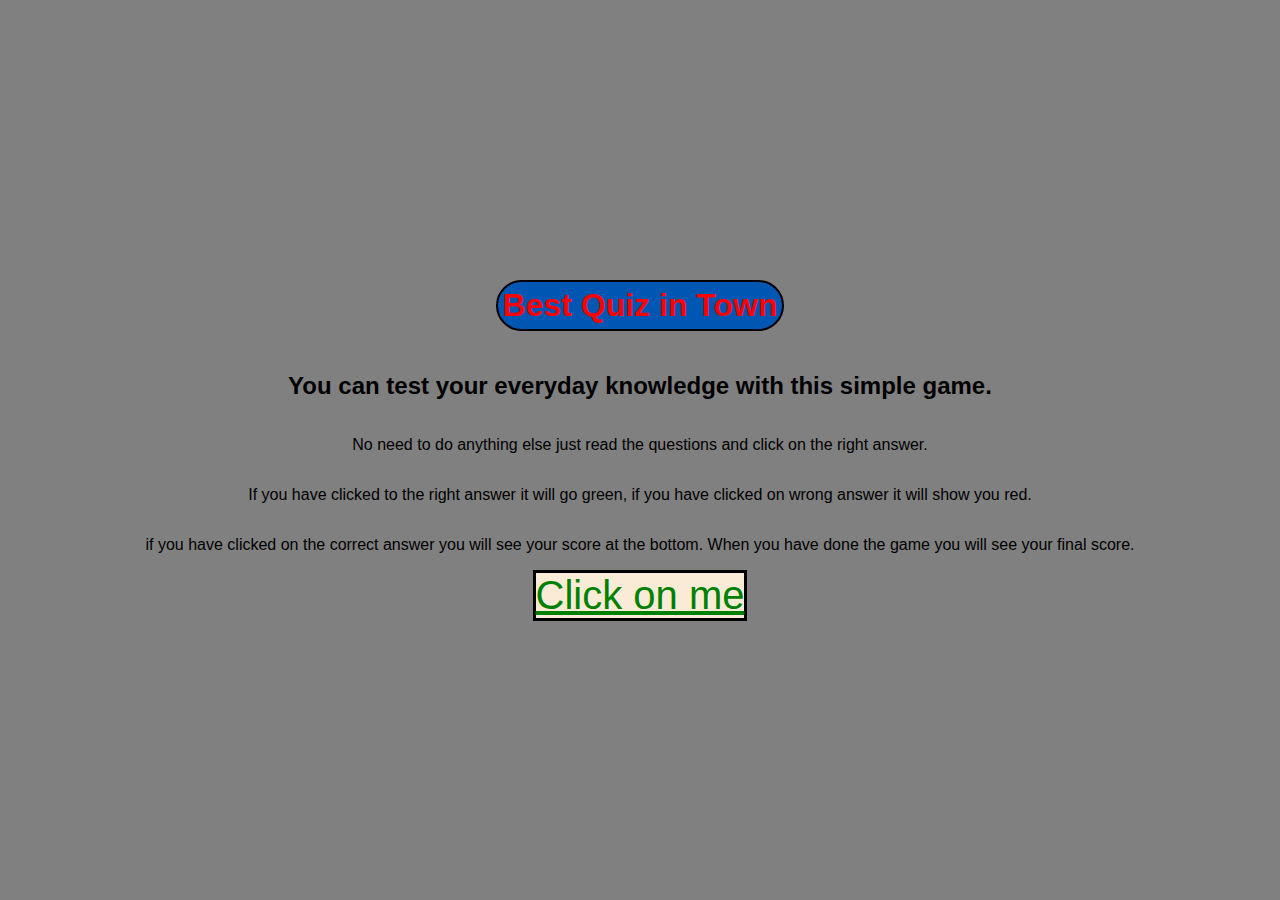
<file: index.html>
<!DOCTYPE html>
<html lang="en">
  <head>
    <meta charset="UTF-8" >
    <meta name="viewport" content="width=device-width, initial-scale=1.0">
    <title>Quiz Game</title>
    <link rel="stylesheet" href="style.css" >
    
  </head>

  <body>
    <h1 id="heads">Best Quiz in Town</h1>
    <h2>You can test your everyday knowledge with this simple game.</h2>
      <p class="text-center">No need to do anything else just read the questions and click on the right answer.</p>
      <p>If you have clicked to the right answer it will go green, if you have clicked on wrong answer it will show you red.</p>
      <p>if you have clicked on the correct answer you will see your score at the bottom. When you have done the game you will see your final score.</p>
      
      
      <a  href="quiz.html" id="play">Click on me</a>
         

  </body>
</html>
</file>
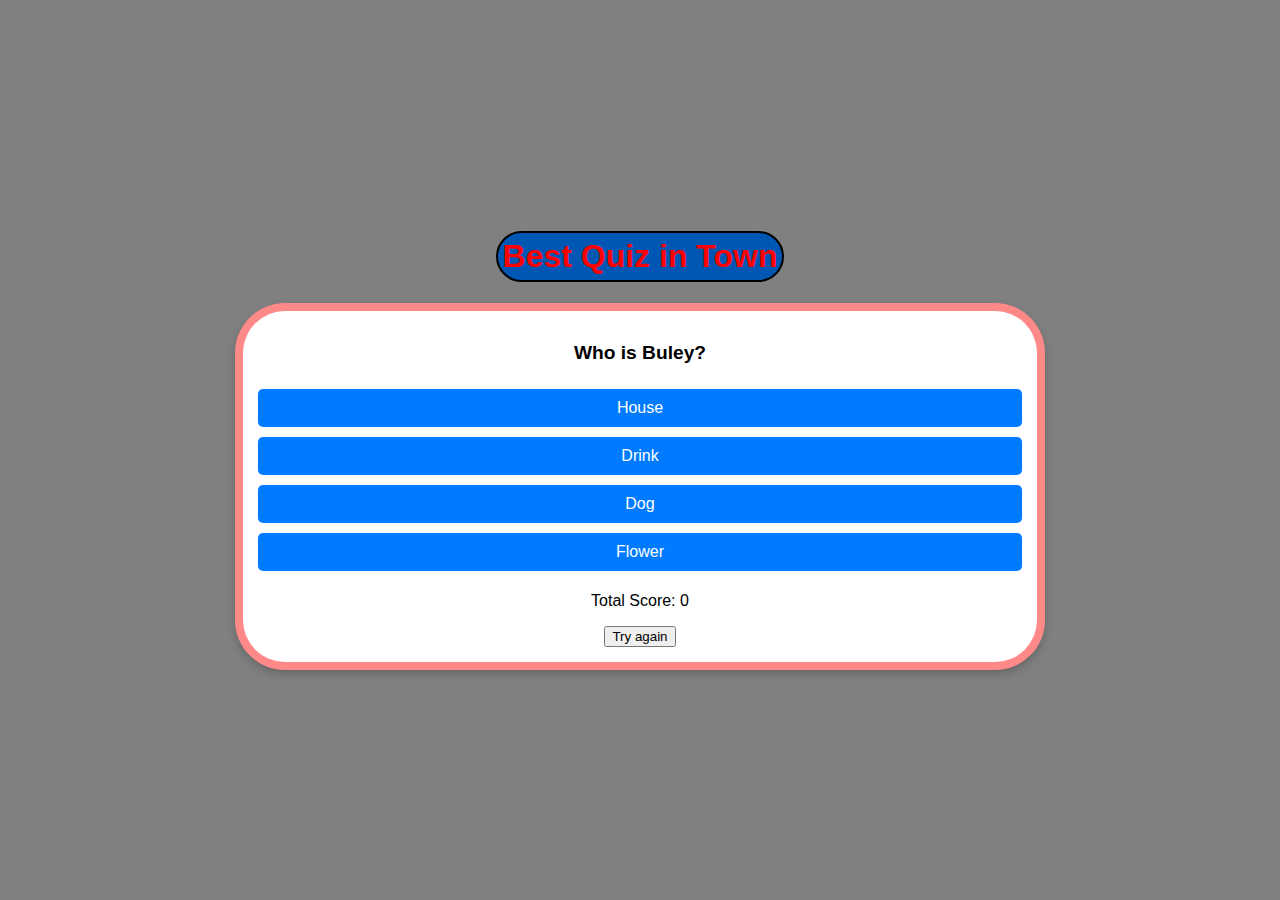
<file: quiz.html>
<!DOCTYPE html>
<html lang="en">
  <head>
    <meta charset="UTF-8" >
    <meta name="viewport" content="width=device-width, initial-scale=1.0">
    <title>Quiz Game</title>
    <link rel="stylesheet" href="style.css" >
    
  </head>

  <body>
    <h1 id="heads">Best Quiz in Town</h1>
    <div class="quiz-container">
      <h2 id="question">""</h2>
    <div id="options"></div>
      <button id="next-btn" onclick="nextQuestion()" style="display: none;">Next</button>
      <button id="next-subject-btn" onclick="nextSubject()" style="display: none;">Next Subject</button>
      <p id="score-display">Score: 0</p>

      <a href="index.html">
            <button>Try again</button>
        </a>

      
    </div>

    <script src="script.js"></script>
  </body>
</html>
</file>
<file: style.css>
/* General Styling */
body {
  font-family: Arial, sans-serif;
  background-color: grey;
  display: flex;
  justify-content: center;
  align-items: center;
  min-height: 100vh;
  width: 100vw;
  margin: 0;
  flex-direction: column;
  padding: 0;
  overflow-x: hidden;
  box-sizing: border-box;
}

/*Main page*/

#play {
  color: green;
  border: 3px solid black;
  background-color: antiquewhite;
  font-family: Impact, Haettenschweiler, 'Arial Narrow Bold', sans-serif;
  font-size: 40px;
 
}

#play:hover {
  background: #b3edbb;
}

 h2 {
  text-align: center;
  align-items: center;
  display: flex;
  justify-content: center;
 }

p {
  text-align: center;
  align-items: center;
  display: flex;
  justify-content: center;
 }

/* Quiz Container */
.quiz-container {
  background: white;
  padding: 20px;
  border-radius: 10px;
  box-shadow: 0px 4px 8px rgba(0, 0, 0, 0.2);
  text-align: center;
  width: 90vw;
  height: auto;
  max-width: 90vh;
  display: flex;
  flex-direction: column;
  align-items: center;
  border-radius: 50px;
  border: 8px solid rgba(255, 0, 0, 0.462);
  overflow-y: auto;
  padding: 15px;
  box-sizing: border-box;
}

/* Question */
#question {
  font-size: 1.2em;
  margin-bottom: 20px;
}

/* Options Container */
#options {
  display: flex;
  flex-direction: column;
  width: 100%;
}

/* Answer Buttons */
.option {
  width: 100%;
  padding: 10px;
  margin: 5px 0;
  background: #007bff;
  color: white;
  border: none;
  border-radius: 5px;
  cursor: pointer;
  font-size: 1em;
  display: flex;
  justify-content: center;
}

.option:hover {
  background: #0056b3;
}

/* Next Button */
#next-btn {
  margin-top: 20px;
  padding: 10px 20px;
  background: #28a745;
  color: white;
  border: none;
  border-radius: 5px;
  cursor: pointer;
  font-size: 1em;
  display: none; 
}

#next-btn:hover {
  background: #218838;
}

#next-subject-btn {
  margin-top: 20px;
  padding: 10px 20px;
  background: #28a745;
  color: white;
  border: none;
  border-radius: 5px;
  cursor: pointer;
  font-size: 1em;
  display: none; 
}

.correct {
  background-color: #28a745 !important; /* Green for correct answer */
  color: white;
}

.wrong {
  background-color: #dc3545 !important; /* Red for wrong answer */
  color: white;
}

#heads {
    font-size: 2em;
    color: #ff0000; /* Red color */
    text-align: center;
    font-weight: bold;
    margin-top: 1px;
    border: 2px solid black;
    border-radius: 40px;
    justify-content: center;
    padding: 5px;
    background-color: #0056b3;
}
</file>
